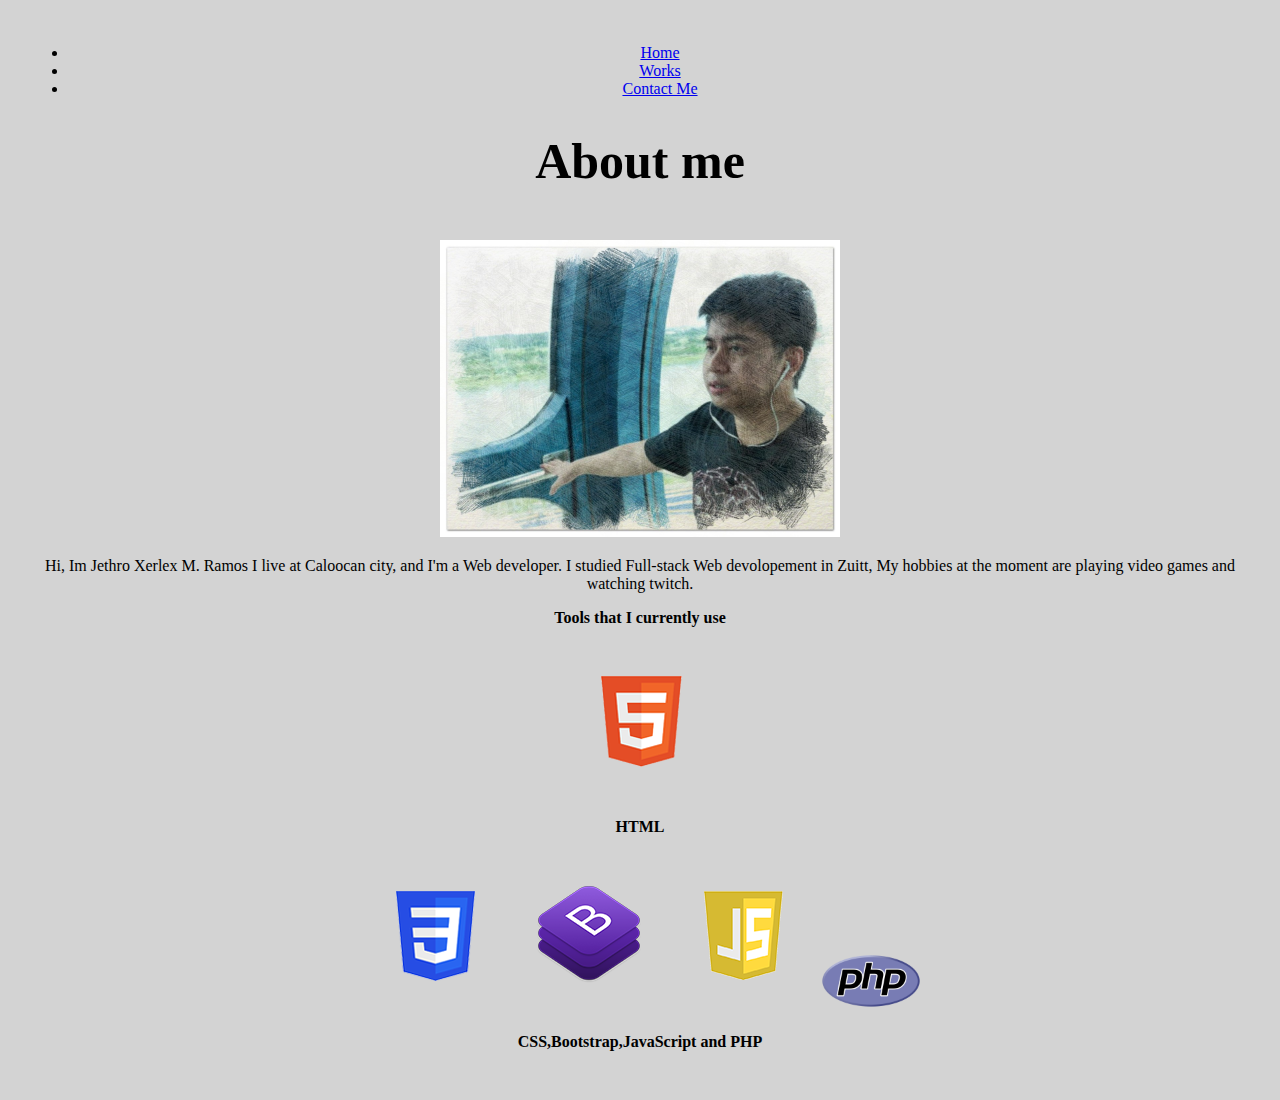
<file: aboutme.html>
<!DOCTYPE html>
<html lang="en">
 <head>
	<!-- Meta tags -->
	<meta charset="UTF-8">
	<meta name="viewport" content="width=device-width, initial-scale=1.0 shrink-to-fit=no">
	<!-- CSS bootstrap -->
	<link rel="stylesheet" href="https://cdn.jsdelivr.net/npm/bootstrap@4.6.1/dist/css/bootstrap.min.css" integrity="sha384-zCbKRCUGaJDkqS1kPbPd7TveP5iyJE0EjAuZQTgFLD2ylzuqKfdKlfG/eSrtxUkn" crossorigin="anonymous">
	<!-- External CSS -->
	<link rel="stylesheet" type="text/css" href="./styles.css">
	<!-- font -->
	<link rel="preconnect" href="https://fonts.googleapis.com">
    <link rel="preconnect" href="https://fonts.gstatic.com" crossorigin>
    <link href="https://fonts.googleapis.com/css2?family=Dancing+Script:wght@600&display=swap" rel="stylesheet">

	<title>About Me</title>
    </head>
    <body>
	<ul class="nav justify-content-end">
		<li class="nav-item">
			<a class="nav-link active" href="./index.html">Home</a>
		</li>
		<li class="nav-item">
			<a class="nav-link" href="./gallery.html">Works</a>
		</li>
		<li class="nav-item">
			<a class="nav-link" href="./contact.html">Contact Me</a>
		</li>
	</ul>
	<!-- End of nav -->
	<div class="cointainer">
		<div>
			 <h1 class="text-center" id="DS3"> About me</h1>

	   <div class="text-center">
	   	<img width="400" src="./images/pic3.jpeg" class="rounded">

	   </div>

	 

	 <p class="text-center font-weight-bolder text-capitalize mt-5">
		Hi, Im Jethro Xerlex M. Ramos I live at Caloocan city, and I'm a Web developer. I studied Full-stack Web devolopement in  Zuitt,
		My hobbies at the moment are playing video games and watching twitch.
	 </p>
	 
        <div class="cointainer-fluid">
	 	<h3 class="text-center mt-5">Tools that I currently use</h3>

                <div>
                    <div class="d-flex flex-column align-items-center">
                        <img width="150" src="images/logo-html5.png"/>
                        <h4>HTML<h4>
                    </div>
                    <div class="d-flex flex-row justify-content-center">
                        <img width="150" src="images/logo-css3.png"/>
                        <img width="150" src="images/logo-bootstrap.png"/>
                        <img width="150" src="images/logo-javascript.png"/>
                        <img width="100" src="images/PHP-logo.png"/>
     
                    </div>
                    <div class="d-flex flex-row justify-content-center">
                    	<h4>CSS,Bootstrap,JavaScript and PHP</h4>
                </div>

	 	
	 </div>


	</div>
		</div>
		
	


	


	 









	<!-- Bootstrap Script -->
	<script src="https://cdn.jsdelivr.net/npm/jquery@3.5.1/dist/jquery.slim.min.js" integrity="sha384-DfXdz2htPH0lsSSs5nCTpuj/zy4C+OGpamoFVy38MVBnE+IbbVYUew+OrCXaRkfj" crossorigin="anonymous"></script>
	<script src="https://cdn.jsdelivr.net/npm/popper.js@1.16.1/dist/umd/popper.min.js" integrity="sha384-9/reFTGAW83EW2RDu2S0VKaIzap3H66lZH81PoYlFhbGU+6BZp6G7niu735Sk7lN" crossorigin="anonymous"></script>
	<script src="https://cdn.jsdelivr.net/npm/bootstrap@4.6.1/dist/js/bootstrap.min.js" integrity="sha384-VHvPCCyXqtD5DqJeNxl2dtTyhF78xXNXdkwX1CZeRusQfRKp+tA7hAShOK/B/fQ2" crossorigin="anonymous"></script>
	
 </body>
</html>
</file>
<file: styles.css>
* {
  box-sizing: border-box;
  text-align: center;
  font-size: 1rem;
}

body {
  background-color: #D3D3D3;
  padding: 20px;
  font-family: 'Permanent Marker', cursive
}

.main {
  max-width: 1000px;
  margin: auto;
}

h1 {
  font-size: 50px;
  word-break: break-all;
  margin-bottom: 50px;
}

.row {
  margin: 8px -16px;
}

.row,
.row > .column {
  padding: 8px;
}

.column {
  float: left;
  width: 25%;
}

.row:after {
  content: "";
  display: table;
  clear: both;
}

.content {
  background-color: white;
  padding: 10px;
}

@media screen and (max-width: 900px) {
  .column {
    width: 50%;
  }
}

@media screen and (max-width: 600px) {
  .column {
    width: 100%
;  }
}
</file>
